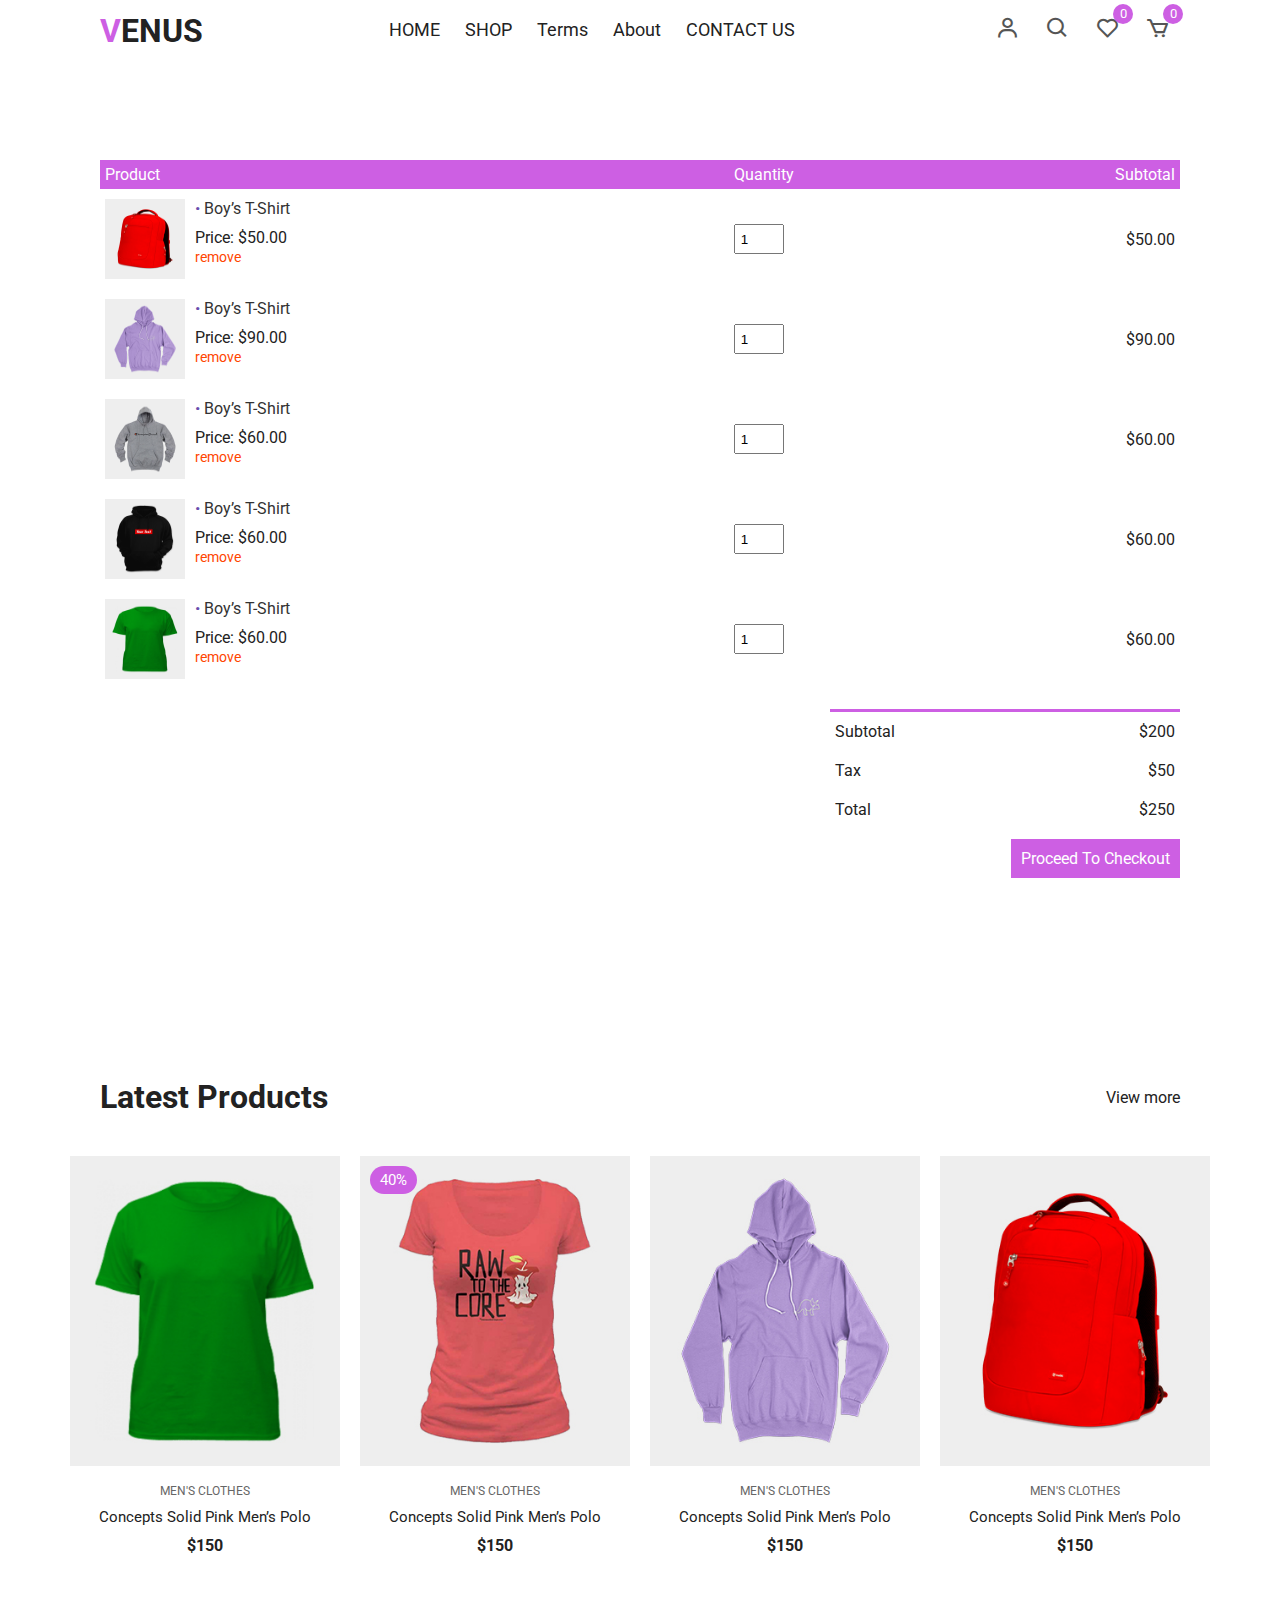
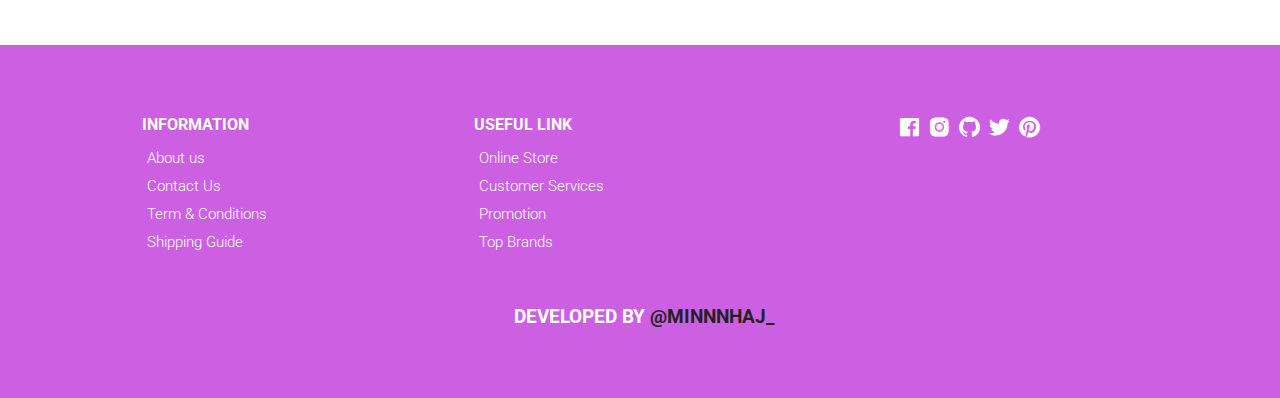
<file: cart.html>
<!DOCTYPE html>
<html lang="en">
  <head>
    <meta charset="UTF-8" />
    <meta name="viewport" content="width=device-width, initial-scale=1.0" />
    <!-- Box icons -->
    <link
      rel="stylesheet"
      href="https://cdn.jsdelivr.net/npm/boxicons@latest/css/boxicons.min.css"
    />
    <!-- Custom StyleSheet -->
    <link rel="stylesheet" href="./css/styles.css" />
    <title>Your Cart</title>
  </head>
  <body>
    <!-- Navigation -->
     <!-- NO NEED
    <div class="top-nav">
      <div class="container d-flex">
        <p>Order Through Whatsapp Or Call Us: +91 9567146349</p>
        <ul class="d-flex">
          <li><a href="#">About Us</a></li>
          <li><a href="#">FAQ</a></li>
          <li><a href="#">Contact</a></li>
        </ul>
      </div>
    </div>  -->
    <div class="navigation">
      <div class="nav-center container d-flex">
        <a href="index.html" class="logo"><h1><span class="first-letter">V</span>ENUS</h1></a>

        <ul class="nav-list d-flex">
          <li class="nav-item">
            <a href="/" class="nav-link">HOME</a>
          </li>
          <li class="nav-item">
            <a href="product.html" class="nav-link">SHOP</a>
          </li>
          <li class="nav-item">
            <a href="#terms" class="nav-link">Terms</a>
          </li>
          <li class="nav-item">
            <a href="#about" class="nav-link">About</a>
          </li>
          <li class="nav-item">
            <a href="#contact" class="nav-link">CONTACT US</a>
          </li>
          <li class="icons d-flex">
            <a href="login.html" class="icon">
              <i class="bx bx-user"></i>
            </a>
            <div class="icon">
              <i class="bx bx-search"></i>
            </div>
            <div class="icon">
              <i class="bx bx-heart"></i>
              <span class="d-flex">0</span>
            </div>
            <a href="cart.html" class="icon">
              <i class="bx bx-cart"></i>
              <span class="d-flex">0</span>
            </a>
          </li>
        </ul>

        <div class="icons d-flex">
          <a href="login.html" class="icon">
            <i class="bx bx-user"></i>
          </a>
          <div class="icon">
            <i class="bx bx-search"></i>
          </div>
          <div class="icon">
            <i class="bx bx-heart"></i>
            <span class="d-flex">0</span>
          </div>
          <a href="cart.html" class="icon">
            <i class="bx bx-cart"></i>
            <span class="d-flex">0</span>
          </a>
        </div>

        <div class="hamburger">
          <i class="bx bx-menu-alt-left"></i>
        </div>
      </div>
    </div>

    <!-- Cart Items -->
    <div class="container cart">
      <table>
        <tr>
          <th>Product</th>
          <th>Quantity</th>
          <th>Subtotal</th>
        </tr>
        <tr>
          <td>
            <div class="cart-info">
              <img src="./images/product-2.jpg" alt="" />
              <div>
                <p>Boy’s T-Shirt</p>
                <span>Price: $50.00</span> <br />
                <a href="#">remove</a>
              </div>
            </div>
          </td>
          <td><input type="number" value="1" min="1" /></td>
          <td>$50.00</td>
        </tr>
        <tr>
          <td>
            <div class="cart-info">
              <img src="./images/product-3.jpg" alt="" />
              <div>
                <p>Boy’s T-Shirt</p>
                <span>Price: $90.00</span> <br />
                <a href="#">remove</a>
              </div>
            </div>
          </td>
          <td><input type="number" value="1" min="1" /></td>
          <td>$90.00</td>
        </tr>
        <tr>
          <td>
            <div class="cart-info">
              <img src="./images/product-4.jpg" alt="" />
              <div>
                <p>Boy’s T-Shirt</p>
                <span>Price: $60.00</span> <br />
                <a href="#">remove</a>
              </div>
            </div>
          </td>
          <td><input type="number" value="1" min="1" /></td>
          <td>$60.00</td>
        </tr>
        <tr>
          <td>
            <div class="cart-info">
              <img src="./images/product-5.jpg" alt="" />
              <div>
                <p>Boy’s T-Shirt</p>
                <span>Price: $60.00</span> <br />
                <a href="#">remove</a>
              </div>
            </div>
          </td>
          <td><input type="number" value="1" min="1" /></td>
          <td>$60.00</td>
        </tr>
        <tr>
          <td>
            <div class="cart-info">
              <img src="./images/product-6.jpg" alt="" />
              <div>
                <p>Boy’s T-Shirt</p>
                <span>Price: $60.00</span> <br />
                <a href="#">remove</a>
              </div>
            </div>
          </td>
          <td><input type="number" value="1" min="1" /></td>
          <td>$60.00</td>
        </tr>
      </table>
      <div class="total-price">
        <table>
          <tr>
            <td>Subtotal</td>
            <td>$200</td>
          </tr>
          <tr>
            <td>Tax</td>
            <td>$50</td>
          </tr>
          <tr>
            <td>Total</td>
            <td>$250</td>
          </tr>
        </table>
        <a href="#" class="checkout btn">Proceed To Checkout</a>
      </div>
    </div>

    <!-- Latest Products -->
    <section class="section featured">
      <div class="top container">
        <h1>Latest Products</h1>
        <a href="#" class="view-more">View more</a>
      </div>
      <div class="product-center container">
        <div class="product-item">
          <div class="overlay">
            <a href="" class="product-thumb">
              <img src="./images/product-6.jpg" alt="" />
            </a>
          </div>
          <div class="product-info">
            <span>MEN'S CLOTHES</span>
            <a href="">Concepts Solid Pink Men’s Polo</a>
            <h4>$150</h4>
          </div>
          <ul class="icons">
            <li><i class="bx bx-heart"></i></li>
            <li><i class="bx bx-search"></i></li>
            <li><i class="bx bx-cart"></i></li>
          </ul>
        </div>
        <div class="product-item">
          <div class="overlay">
            <a href="" class="product-thumb">
              <img src="./images/product-1.jpg" alt="" />
            </a>
            <span class="discount">40%</span>
          </div>
          <div class="product-info">
            <span>MEN'S CLOTHES</span>
            <a href="">Concepts Solid Pink Men’s Polo</a>
            <h4>$150</h4>
          </div>
          <ul class="icons">
            <li><i class="bx bx-heart"></i></li>
            <li><i class="bx bx-search"></i></li>
            <li><i class="bx bx-cart"></i></li>
          </ul>
        </div>
        <div class="product-item">
          <div class="overlay">
            <a href="" class="product-thumb">
              <img src="./images/product-3.jpg" alt="" />
            </a>
          </div>
          <div class="product-info">
            <span>MEN'S CLOTHES</span>
            <a href="">Concepts Solid Pink Men’s Polo</a>
            <h4>$150</h4>
          </div>
          <ul class="icons">
            <li><i class="bx bx-heart"></i></li>
            <li><i class="bx bx-search"></i></li>
            <li><i class="bx bx-cart"></i></li>
          </ul>
        </div>
        <div class="product-item">
          <div class="overlay">
            <a href="" class="product-thumb">
              <img src="./images/product-2.jpg" alt="" />
            </a>
          </div>
          <div class="product-info">
            <span>MEN'S CLOTHES</span>
            <a href="">Concepts Solid Pink Men’s Polo</a>
            <h4>$150</h4>
          </div>
          <ul class="icons">
            <li><i class="bx bx-heart"></i></li>
            <li><i class="bx bx-search"></i></li>
            <li><i class="bx bx-cart"></i></li>
          </ul>
        </div>
      </div>
    </section>

    <!-- Footer -->
    <footer class="footer">
      <div class="row">
        <div class="col d-flex">
          <h4>INFORMATION</h4>
          <a href="">About us</a>
          <a href="">Contact Us</a>
          <a href="">Term & Conditions</a>
          <a href="">Shipping Guide</a>
        </div>
        <div class="col d-flex">
          <h4>USEFUL LINK</h4>
          <a href="">Online Store</a>
          <a href="">Customer Services</a>
          <a href="">Promotion</a>
          <a href="">Top Brands</a>
        </div>
        <div class="col d-flex">
          <span><i class='bx bxl-facebook-square'></i></span>
          <span><i class='bx bxl-instagram-alt' ></i></span>
          <span><i class='bx bxl-github' ></i></span>
          <span><i class='bx bxl-twitter' ></i></span>
          <span><i class='bx bxl-pinterest' ></i></span> <br>
        </div>
      </div>
      <div class="dev"><h3>DEVELOPED BY <a href="https://www.instagram.com/minnnhaj_/">@MINNNHAJ_</a></h3></div>
    </footer>

    <!-- Custom Script -->
    <script src="./js/index.js"></script>
  </body>
</html>
</file>
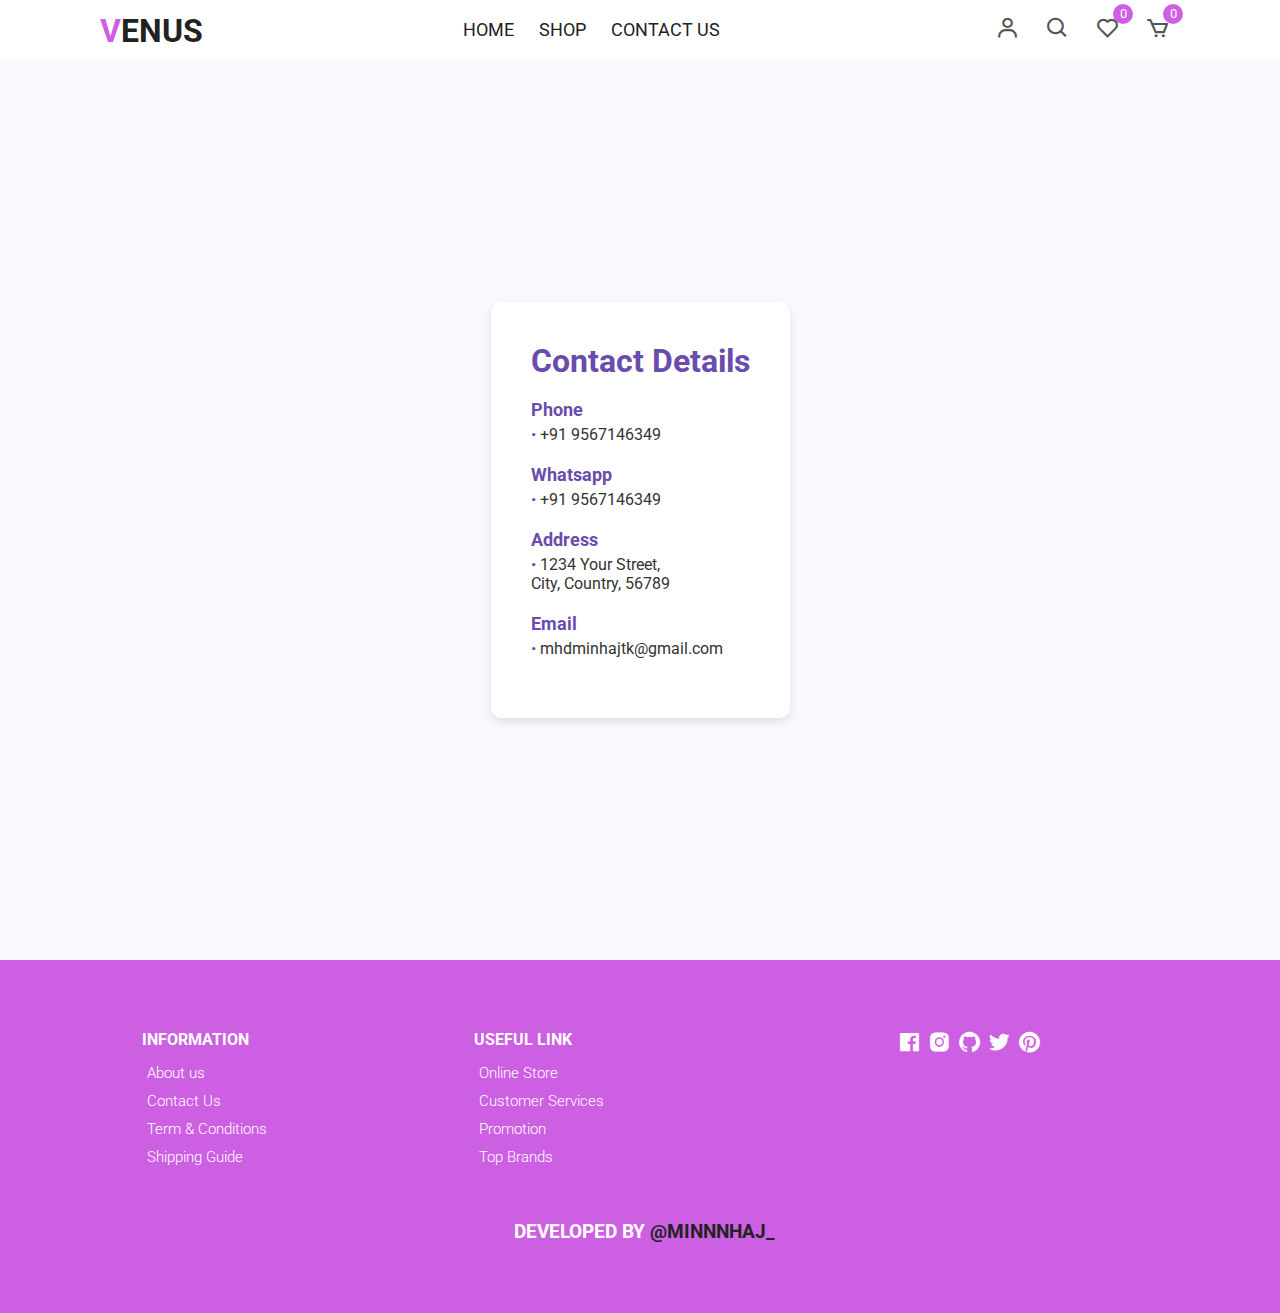
<file: contact.html>
<!DOCTYPE html>
<html lang="en">
<head>
    <meta charset="UTF-8">
    <meta name="viewport" content="width=device-width, initial-scale=1.0">
    <meta http-equiv="X-UA-Compatible" content="ie=edge">
    <title>Contact Details</title>
    <!-- Boxicons -->
    <link
      href="https://unpkg.com/boxicons@2.0.7/css/boxicons.min.css"
      rel="stylesheet"
    />
    <link rel="stylesheet" href="css/styles.css">
</head>
<body>
    <div class="navigation">
        <div class="nav-center container d-flex">
        <a href="/" class="logo"><h1><span class="first-letter">V</span>ENUS</h1></a>

          <ul class="nav-list d-flex">
            <li class="nav-item">
              <a href="/" class="nav-link">HOME</a>
            </li>
            <li class="nav-item">
              <a href="product.html" class="nav-link">SHOP</a>
            </li>
            <!--<li class="nav-item">
            <a href="#terms" class="nav-link">Terms</a>
            </li>
            <li class="nav-item">
              <a href="#about" class="nav-link">About</a>
            </li> -->
            <li class="nav-item">
              <a href="contact.html" class="nav-link">CONTACT US</a>
            </li>
            <li class="icons d-flex">
            <a href="login.html" class="icon">
              <i class="bx bx-user"></i>
            </a>
            <div class="icon">
              <i class="bx bx-search"></i>
            </div>
            <div class="icon">
              <i class="bx bx-heart"></i>
              <span class="d-flex">0</span>
            </div>
            <a href="cart.html" class="icon">
              <i class="bx bx-cart"></i>
              <span class="d-flex">0</span>
            </a>
          </li>
          </ul>

          <div class="icons d-flex">
            <a href="login.html" class="icon">
              <i class="bx bx-user"></i>
            </a>
            <div class="icon">
              <i class="bx bx-search"></i>
            </div>
            <div class="icon">
              <i class="bx bx-heart"></i>
              <span class="d-flex">0</span>
            </div>
            <a href="cart.html" class="icon">
              <i class="bx bx-cart"></i>
              <span class="d-flex">0</span>
            </a>
          </div>

          <div class="hamburger">
            <i class="bx bx-menu-alt-left"></i>
          </div>
        </div>
      </div>
      
    <div class="cont-start">
        <div class="contact-details-container">
            <h1><span>Contact Details</span></h1> <br>
            <div class="details">
                <div class="detail-item">
                    <h2>Phone</h2>
                    <p>+91 9567146349</p>
                </div>
                <div class="detail-item">
                    <h2>Whatsapp</h2>
                    <p>+91 9567146349</p>
                </div>
                <div class="detail-item">
                    <h2>Address</h2>
                    <p>1234 Your Street,<br> City, Country, 56789</p>
                </div>
                <div class="detail-item">
                    <h2>Email</h2>
                    <p>mhdminhajtk@gmail.com</p>
                </div>
            </div>
        </div>
    </div>

    <!-- Footer -->
    <footer class="footer">
      <div class="row">
        <div class="col d-flex">
          <h4>INFORMATION</h4>
          <a href="">About us</a>
          <a href="">Contact Us</a>
          <a href="">Term & Conditions</a>
          <a href="">Shipping Guide</a>
        </div>
        <div class="col d-flex">
          <h4>USEFUL LINK</h4>
          <a href="">Online Store</a>
          <a href="">Customer Services</a>
          <a href="">Promotion</a>
          <a href="">Top Brands</a>
        </div>
        <div class="col d-flex">
          <span><i class="bx bxl-facebook-square"></i></span>
          <span><i class="bx bxl-instagram-alt"></i></span>
          <span><i class="bx bxl-github"></i></span>
          <span><i class="bx bxl-twitter"></i></span>
          <span><i class="bx bxl-pinterest"></i></span> 
        </div>
      </div>
      <div class="dev"><h3>DEVELOPED BY <a href="https://www.instagram.com/minnnhaj_/">@MINNNHAJ_</a></h3></div>
    </footer>
</body>
</html>
</file>
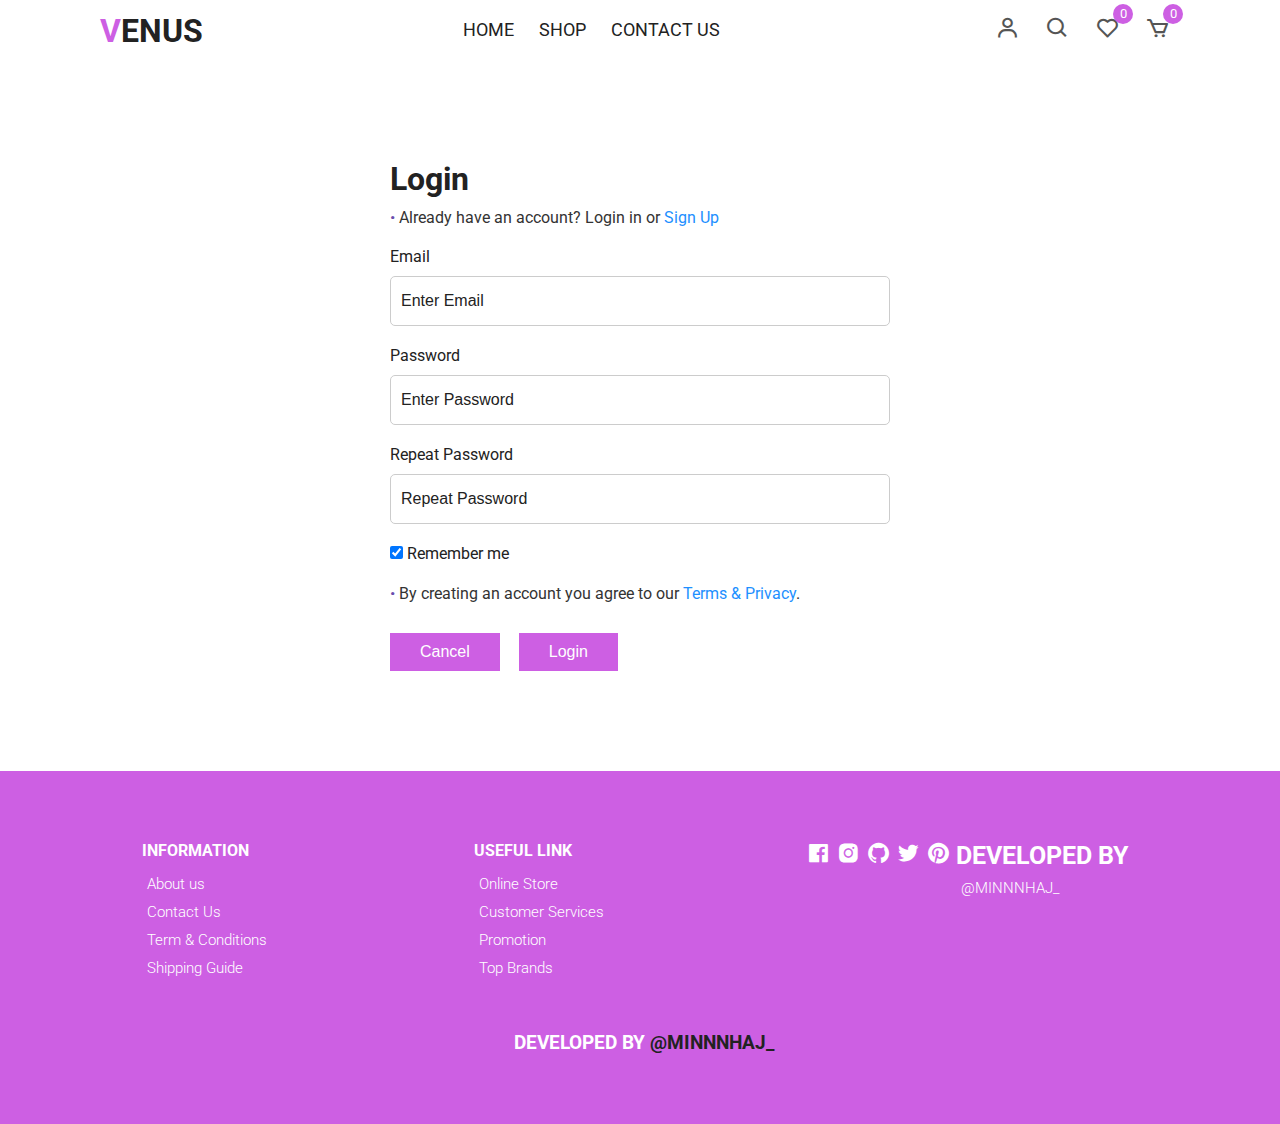
<file: login.html>
<!DOCTYPE html>
<html lang="en">
  <head>
    <meta charset="UTF-8" />
    <meta name="viewport" content="width=device-width, initial-scale=1.0" />
    <!-- Box icons -->
    <link
      rel="stylesheet"
      href="https://cdn.jsdelivr.net/npm/boxicons@latest/css/boxicons.min.css"
    />
    <!-- Custom StyleSheet -->
    <link rel="stylesheet" href="./css/styles.css" />
    <title>Login</title>
  </head>
  <body>
    <!-- Navigation -->
     <!-- NO NEED 
    <div class="top-nav">
      <div class="container d-flex">
        <p>Order Through Whatsapp Or Call Us: +91 9567146349</p>
        <ul class="d-flex">
          <li><a href="#">About Us</a></li>
          <li><a href="#">FAQ</a></li>
          <li><a href="#">Contact</a></li>
        </ul>
      </div>
    </div> -->
    <div class="navigation">
      <div class="nav-center container d-flex">
      <a href="/" class="logo"><h1><span class="first-letter">V</span>ENUS</h1></a>

        <ul class="nav-list d-flex">
          <li class="nav-item">
            <a href="/" class="nav-link">HOME</a>
          </li>
          <li class="nav-item">
            <a href="product.html" class="nav-link">SHOP</a>
          </li>
          <!--<li class="nav-item">
          <a href="#terms" class="nav-link">Terms</a>
          </li>
          <li class="nav-item">
            <a href="#about" class="nav-link">About</a>
          </li> -->
          <li class="nav-item">
            <a href="contact.html" class="nav-link">CONTACT US</a>
          </li>
          <li class="icons d-flex">
          <a href="login.html" class="icon">
            <i class="bx bx-user"></i>
          </a>
          <div class="icon">
            <i class="bx bx-search"></i>
          </div>
          <div class="icon">
            <i class="bx bx-heart"></i>
            <span class="d-flex">0</span>
          </div>
          <a href="cart.html" class="icon">
            <i class="bx bx-cart"></i>
            <span class="d-flex">0</span>
          </a>
        </li>
        </ul>

        <div class="icons d-flex">
          <a href="login.html" class="icon">
            <i class="bx bx-user"></i>
          </a>
          <div class="icon">
            <i class="bx bx-search"></i>
          </div>
          <div class="icon">
            <i class="bx bx-heart"></i>
            <span class="d-flex">0</span>
          </div>
          <a href="cart.html" class="icon">
            <i class="bx bx-cart"></i>
            <span class="d-flex">0</span>
          </a>
        </div>

        <div class="hamburger">
          <i class="bx bx-menu-alt-left"></i>
        </div>
      </div>
    </div>
    <!-- Login -->
    <div class="container">
      <div class="login-form">
        <form action="">
          <h1>Login</h1>
          <p>
            Already have an account? Login in or
            <a href="signup.html">Sign Up</a>
          </p>

          <label for="email">Email</label>
          <input type="text" placeholder="Enter Email" name="email" required />

          <label for="psw">Password</label>
          <input
            type="password"
            placeholder="Enter Password"
            name="psw"
            required
          />

          <label for="psw-repeat">Repeat Password</label>
          <input
            type="password"
            placeholder="Repeat Password"
            name="psw-repeat"
            required
          />

          <label>
            <input
              type="checkbox"
              checked="checked"
              name="remember"
              style="margin-bottom: 15px"
            />
            Remember me
          </label>

          <p>
            By creating an account you agree to our
            <a href="#">Terms & Privacy</a>.
          </p>

          <div class="buttons">
            <button type="button" class="cancelbtn">Cancel</button>
            <button type="submit" class="signupbtn">Login</button>
          </div>
        </form>
      </div>
    </div>

    <!-- Footer -->
    <footer class="footer">
      <div class="row">
        <div class="col d-flex">
          <h4>INFORMATION</h4>
          <a href="">About us</a>
          <a href="">Contact Us</a>
          <a href="">Term & Conditions</a>
          <a href="">Shipping Guide</a>
        </div>
        <div class="col d-flex">
          <h4>USEFUL LINK</h4>
          <a href="">Online Store</a>
          <a href="">Customer Services</a>
          <a href="">Promotion</a>
          <a href="">Top Brands</a>
        </div>
        <div class="col d-flex">
          <span><i class='bx bxl-facebook-square'></i></span>
          <span><i class='bx bxl-instagram-alt'></i></span>
          <span><i class='bx bxl-github'></i></span>
          <span><i class='bx bxl-twitter'></i></span>
          <span><i class='bx bxl-pinterest'></i></span> <br>
          <h3><span class="dev">DEVELOPED BY <a href="https://www.instagram.com/minnnhaj_/">@MINNNHAJ_</a></span></h3>
        </div>
      </div>
      <div class="dev"><h3>DEVELOPED BY <a href="https://www.instagram.com/minnnhaj_/">@MINNNHAJ_</a></h3></div>
    </footer>

    <!-- Custom Script -->
    <script src="./js/index.js"></script>
  </body>
</html>
</file>
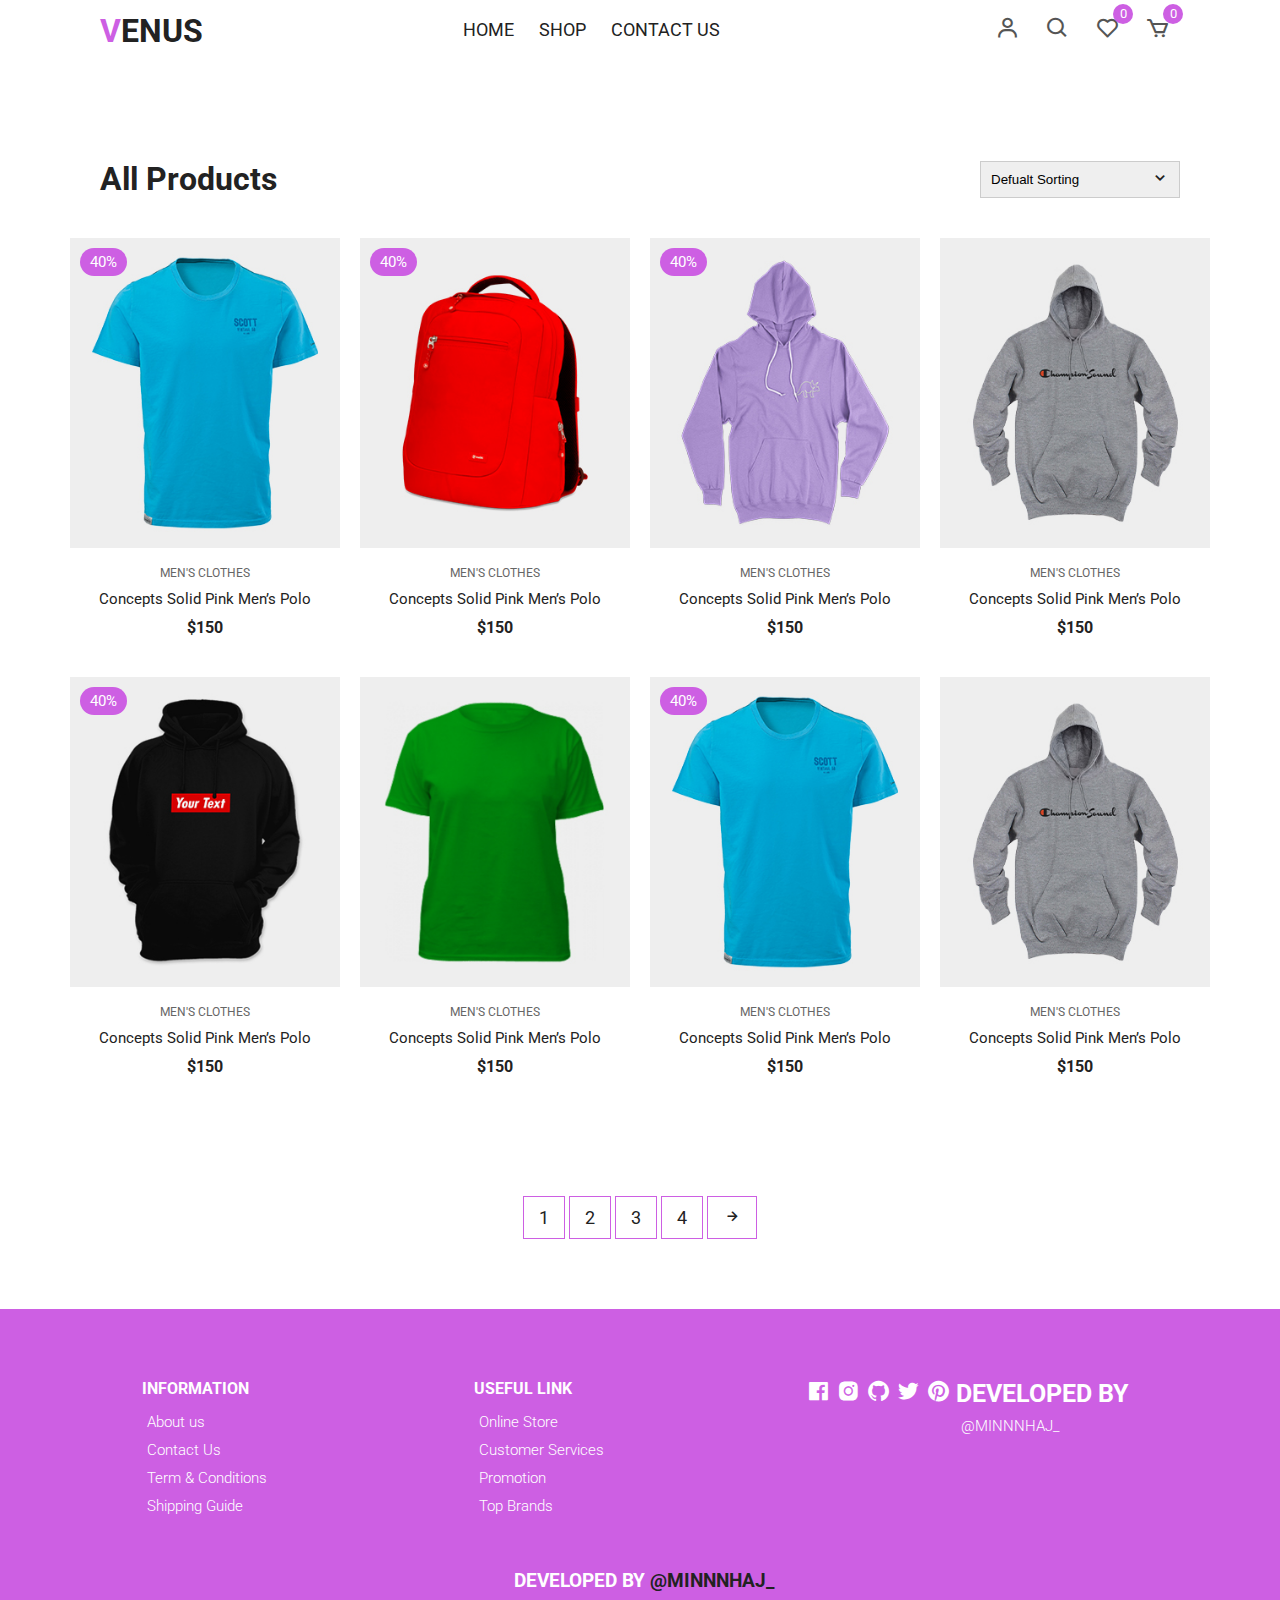
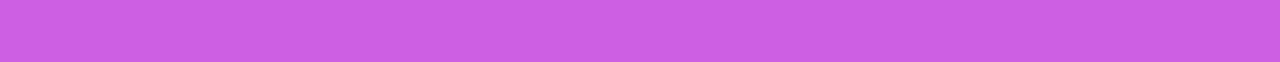
<file: product.html>
<!DOCTYPE html>
<html lang="en">
  <head>
    <meta charset="UTF-8" />
    <meta name="viewport" content="width=device-width, initial-scale=1.0" />
    <!-- Box icons -->
    <link
      rel="stylesheet"
      href="https://cdn.jsdelivr.net/npm/boxicons@latest/css/boxicons.min.css"
    />
    <!-- Custom StyleSheet -->
    <link rel="stylesheet" href="./css/styles.css" />
    <title>Boy’s T-Shirt</title>
  </head>

  <body>
    <!-- Navigation -->
     <!-- NO NEED 
    <div class="top-nav">
      <div class="container d-flex">
        <p>Order Through Whatsapp Or Call Us: +91 9567146349</p>
        <ul class="d-flex">
          <li><a href="#">About Us</a></li>
          <li><a href="#">FAQ</a></li>
          <li><a href="#">Contact</a></li>
        </ul>
      </div>
    </div> -->
    <div class="navigation">
      <div class="nav-center container d-flex">
      <a href="/" class="logo"><h1><span class="first-letter">V</span>ENUS</h1></a>

        <ul class="nav-list d-flex">
          <li class="nav-item">
            <a href="/" class="nav-link">HOME</a>
          </li>
          <li class="nav-item">
            <a href="product.html" class="nav-link">SHOP</a>
          </li>
          <!--<li class="nav-item">
          <a href="#terms" class="nav-link">Terms</a>
          </li>
          <li class="nav-item">
            <a href="#about" class="nav-link">About</a>
          </li> -->
          <li class="nav-item">
            <a href="contact.html" class="nav-link">CONTACT US</a>
          </li>
          <li class="icons d-flex">
          <a href="login.html" class="icon">
            <i class="bx bx-user"></i>
          </a>
          <div class="icon">
            <i class="bx bx-search"></i>
          </div>
          <div class="icon">
            <i class="bx bx-heart"></i>
            <span class="d-flex">0</span>
          </div>
          <a href="cart.html" class="icon">
            <i class="bx bx-cart"></i>
            <span class="d-flex">0</span>
          </a>
        </li>
        </ul>

        <div class="icons d-flex">
          <a href="login.html" class="icon">
            <i class="bx bx-user"></i>
          </a>
          <div class="icon">
            <i class="bx bx-search"></i>
          </div>
          <div class="icon">
            <i class="bx bx-heart"></i>
            <span class="d-flex">0</span>
          </div>
          <a href="cart.html" class="icon">
            <i class="bx bx-cart"></i>
            <span class="d-flex">0</span>
          </a>
        </div>

        <div class="hamburger">
          <i class="bx bx-menu-alt-left"></i>
        </div>
      </div>
    </div>

    <!-- All Products -->
    <section class="section all-products" id="products">
      <div class="top container">
        <h1>All Products</h1>
        <form>
          <select>
            <option value="1">Defualt Sorting</option>
            <option value="2">Sort By Price</option>
            <option value="3">Sort By Popularity</option>
            <option value="4">Sort By Sale</option>
            <option value="5">Sort By Rating</option>
          </select>
          <span><i class="bx bx-chevron-down"></i></span>
        </form>
      </div>
      <div class="product-center container">
        <div class="product-item">
          <div class="overlay">
            <a href="productDetails.html" class="product-thumb">
              <img src="./images/product-7.jpg" alt="" />
            </a>
            <span class="discount">40%</span>
          </div>
          <div class="product-info">
            <span>MEN'S CLOTHES</span>
            <a href="productDetails.html">Concepts Solid Pink Men’s Polo</a>
            <h4>$150</h4>
          </div>
          <ul class="icons">
            <li><i class="bx bx-heart"></i></li>
            <li><i class="bx bx-search"></i></li>
            <li><i class="bx bx-cart"></i></li>
          </ul>
        </div>
        <div class="product-item">
          <div class="overlay">
            <a href="" class="product-thumb">
              <img src="./images/product-2.jpg" alt="" />
            </a>
            <span class="discount">40%</span>
          </div>
          <div class="product-info">
            <span>MEN'S CLOTHES</span>
            <a href="">Concepts Solid Pink Men’s Polo</a>
            <h4>$150</h4>
          </div>
          <ul class="icons">
            <li><i class="bx bx-heart"></i></li>
            <li><i class="bx bx-search"></i></li>
            <li><i class="bx bx-cart"></i></li>
          </ul>
        </div>
        <div class="product-item">
          <div class="overlay">
            <a href="" class="product-thumb">
              <img src="./images/product-3.jpg" alt="" />
            </a>
            <span class="discount">40%</span>
          </div>
          <div class="product-info">
            <span>MEN'S CLOTHES</span>
            <a href="">Concepts Solid Pink Men’s Polo</a>
            <h4>$150</h4>
          </div>
          <ul class="icons">
            <li><i class="bx bx-heart"></i></li>
            <li><i class="bx bx-search"></i></li>
            <li><i class="bx bx-cart"></i></li>
          </ul>
        </div>
        <div class="product-item">
          <div class="overlay">
            <a href="" class="product-thumb">
              <img src="./images/product-4.jpg" alt="" />
            </a>
          </div>
          <div class="product-info">
            <span>MEN'S CLOTHES</span>
            <a href="">Concepts Solid Pink Men’s Polo</a>
            <h4>$150</h4>
          </div>
          <ul class="icons">
            <li><i class="bx bx-heart"></i></li>
            <li><i class="bx bx-search"></i></li>
            <li><i class="bx bx-cart"></i></li>
          </ul>
        </div>
        <div class="product-item">
          <div class="overlay">
            <a href="" class="product-thumb">
              <img src="./images/product-5.jpg" alt="" />
            </a>
            <span class="discount">40%</span>
          </div>
          <div class="product-info">
            <span>MEN'S CLOTHES</span>
            <a href="">Concepts Solid Pink Men’s Polo</a>
            <h4>$150</h4>
          </div>
          <ul class="icons">
            <li><i class="bx bx-heart"></i></li>
            <li><i class="bx bx-search"></i></li>
            <li><i class="bx bx-cart"></i></li>
          </ul>
        </div>
        <div class="product-item">
          <div class="overlay">
            <a href="" class="product-thumb">
              <img src="./images/product-6.jpg" alt="" />
            </a>
          </div>
          <div class="product-info">
            <span>MEN'S CLOTHES</span>
            <a href="">Concepts Solid Pink Men’s Polo</a>
            <h4>$150</h4>
          </div>
          <ul class="icons">
            <li><i class="bx bx-heart"></i></li>
            <li><i class="bx bx-search"></i></li>
            <li><i class="bx bx-cart"></i></li>
          </ul>
        </div>
        <div class="product-item">
          <div class="overlay">
            <a href="" class="product-thumb">
              <img src="./images/product-7.jpg" alt="" />
            </a>
            <span class="discount">40%</span>
          </div>
          <div class="product-info">
            <span>MEN'S CLOTHES</span>
            <a href="">Concepts Solid Pink Men’s Polo</a>
            <h4>$150</h4>
          </div>
          <ul class="icons">
            <li><i class="bx bx-heart"></i></li>
            <li><i class="bx bx-search"></i></li>
            <li><i class="bx bx-cart"></i></li>
          </ul>
        </div>
        <div class="product-item">
          <div class="overlay">
            <a href="" class="product-thumb">
              <img src="./images/product-4.jpg" alt="" />
            </a>
          </div>
          <div class="product-info">
            <span>MEN'S CLOTHES</span>
            <a href="">Concepts Solid Pink Men’s Polo</a>
            <h4>$150</h4>
          </div>
          <ul class="icons">
            <li><i class="bx bx-heart"></i></li>
            <li><i class="bx bx-search"></i></li>
            <li><i class="bx bx-cart"></i></li>
          </ul>
        </div>
      </div>
    </section>
    <section class="pagination">
      <div class="container">
        <span>1</span> <span>2</span> <span>3</span> <span>4</span>
        <span><i class="bx bx-right-arrow-alt"></i></span>
      </div>
    </section>
    <!-- Footer -->
    <footer class="footer">
      <div class="row">
        <div class="col d-flex">
          <h4>INFORMATION</h4>
          <a href="">About us</a>
          <a href="">Contact Us</a>
          <a href="">Term & Conditions</a>
          <a href="">Shipping Guide</a>
        </div>
        <div class="col d-flex">
          <h4>USEFUL LINK</h4>
          <a href="">Online Store</a>
          <a href="">Customer Services</a>
          <a href="">Promotion</a>
          <a href="">Top Brands</a>
        </div>
        <div class="col d-flex">
          <span><i class='bx bxl-facebook-square'></i></span>
          <span><i class='bx bxl-instagram-alt' ></i></span>
          <span><i class='bx bxl-github' ></i></span>
          <span><i class='bx bxl-twitter' ></i></span>
          <span><i class='bx bxl-pinterest' ></i></span> <br>
          <h3><span class="dev">DEVELOPED BY <a href="https://www.instagram.com/minnnhaj_/">@MINNNHAJ_</a></span></h3>
        </div>
      </div>
      <div class="dev"><h3>DEVELOPED BY <a href="https://www.instagram.com/minnnhaj_/">@MINNNHAJ_</a></h3></div>
    </footer>
    <!-- Custom Script -->
    <script src="./js/index.js"></script>
  </body>
</html>
</file>
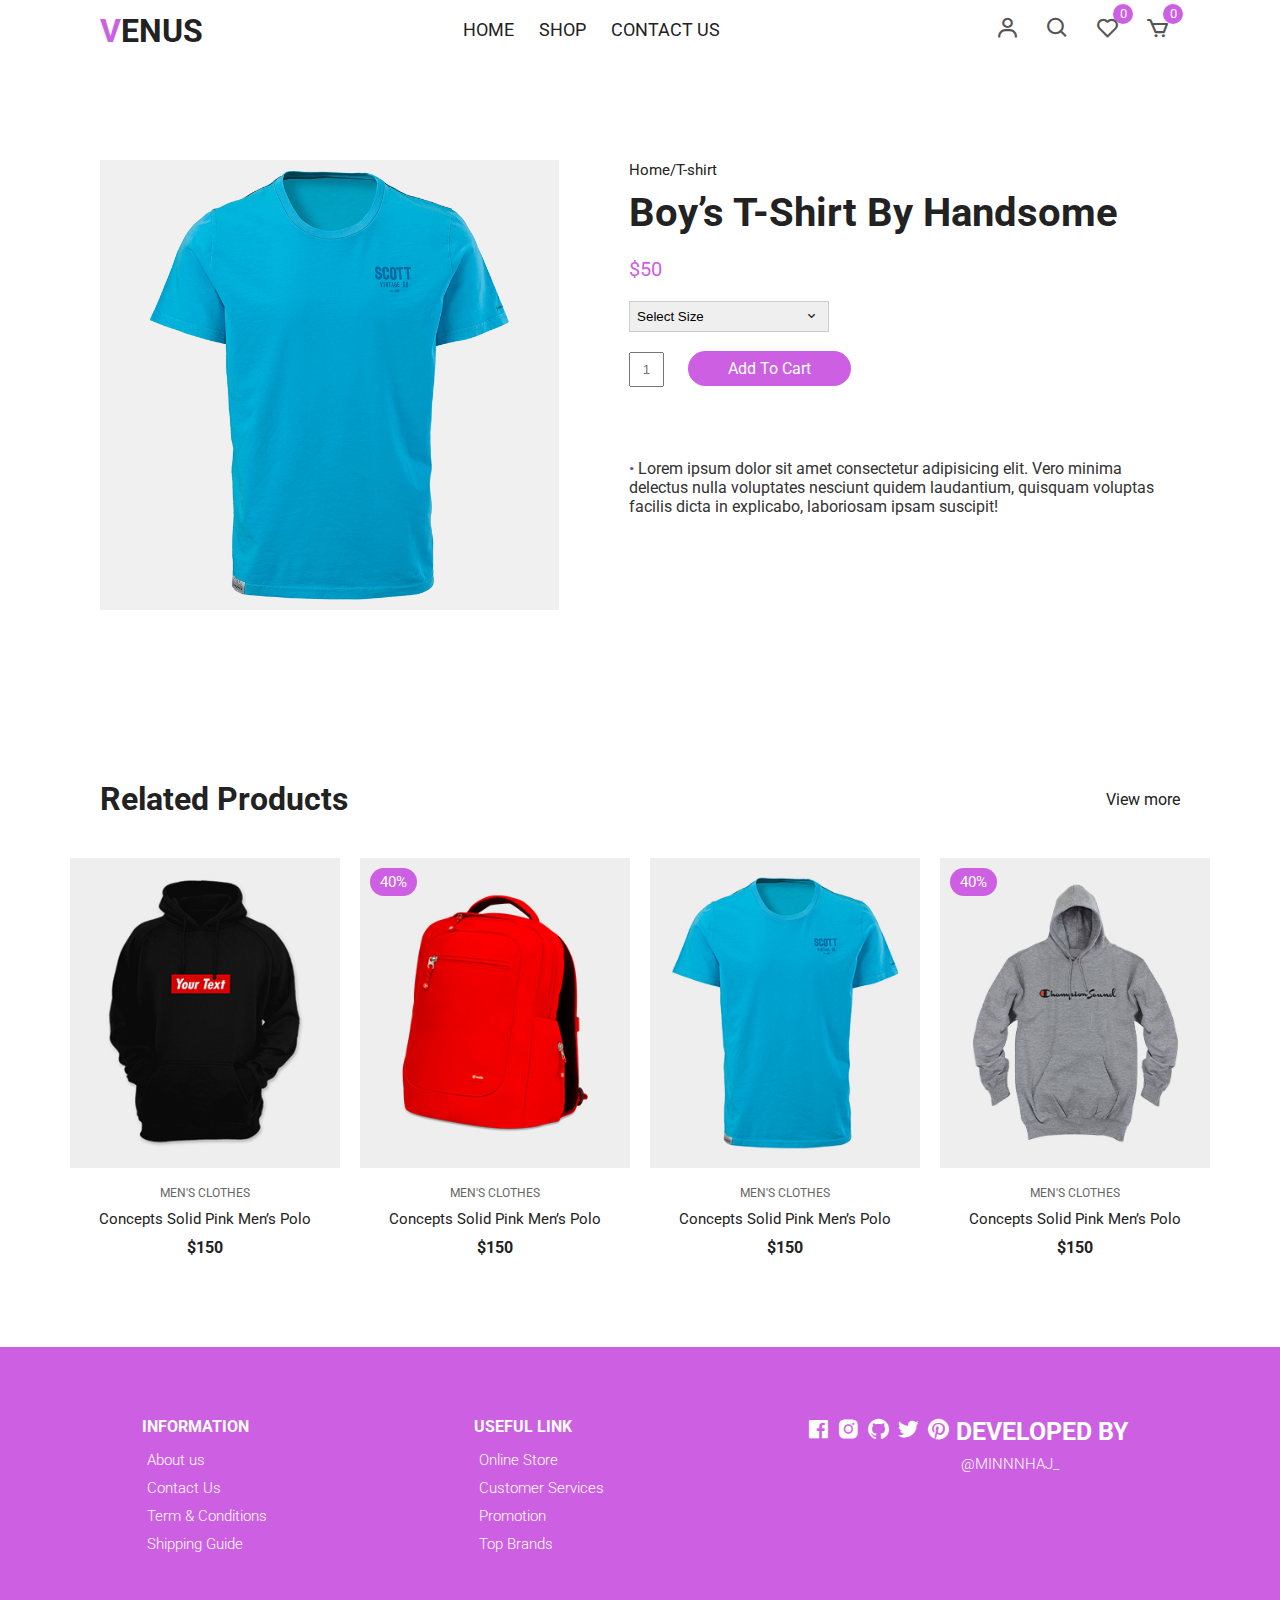
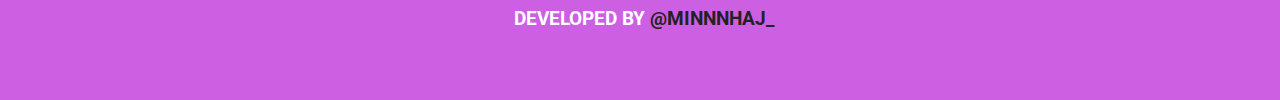
<file: productDetails.html>
<!DOCTYPE html>
<html lang="en">
  <head>
    <meta charset="UTF-8" />
    <meta name="viewport" content="width=device-width, initial-scale=1.0" />
    <!-- Box icons -->
    <link
      rel="stylesheet"
      href="https://cdn.jsdelivr.net/npm/boxicons@latest/css/boxicons.min.css"
    />
    <!-- Custom StyleSheet -->
    <link rel="stylesheet" href="./css/styles.css" />
    <title>Boy’s T-Shirt - Codevo</title>
  </head>

  <body>
    <!-- Navigation -->
     <!-- NO NEED 
    <div class="top-nav">
      <div class="container d-flex">
        <p>Order Through Whatsapp Or Call Us: +91 9567146349</p>
        <ul class="d-flex">
          <li><a href="#">About Us</a></li>
          <li><a href="#">FAQ</a></li>
          <li><a href="#">Contact</a></li>
        </ul>
      </div>
    </div> -->
    <div class="navigation">
      <div class="nav-center container d-flex">
      <a href="/" class="logo"><h1><span class="first-letter">V</span>ENUS</h1></a>

        <ul class="nav-list d-flex">
          <li class="nav-item">
            <a href="/" class="nav-link">HOME</a>
          </li>
          <li class="nav-item">
            <a href="product.html" class="nav-link">SHOP</a>
          </li>
          <!--<li class="nav-item">
          <a href="#terms" class="nav-link">Terms</a>
          </li>
          <li class="nav-item">
            <a href="#about" class="nav-link">About</a>
          </li> -->
          <li class="nav-item">
            <a href="contact.html" class="nav-link">CONTACT US</a>
          </li>
          <li class="icons d-flex">
          <a href="login.html" class="icon">
            <i class="bx bx-user"></i>
          </a>
          <div class="icon">
            <i class="bx bx-search"></i>
          </div>
          <div class="icon">
            <i class="bx bx-heart"></i>
            <span class="d-flex">0</span>
          </div>
          <a href="cart.html" class="icon">
            <i class="bx bx-cart"></i>
            <span class="d-flex">0</span>
          </a>
        </li>
        </ul>

        <div class="icons d-flex">
          <a href="login.html" class="icon">
            <i class="bx bx-user"></i>
          </a>
          <div class="icon">
            <i class="bx bx-search"></i>
          </div>
          <div class="icon">
            <i class="bx bx-heart"></i>
            <span class="d-flex">0</span>
          </div>
          <a href="cart.html" class="icon">
            <i class="bx bx-cart"></i>
            <span class="d-flex">0</span>
          </a>
        </div>

        <div class="hamburger">
          <i class="bx bx-menu-alt-left"></i>
        </div>
      </div>
    </div>

    <!-- Product Details -->
    <section class="section product-detail">
      <div class="details container">
        <div class="left image-container">
          <div class="main">
            <img src="./images/product-8.jpg" id="zoom" alt="" />
          </div>
        </div>
        <div class="right">
          <span>Home/T-shirt</span>
          <h1>Boy’s T-Shirt By Handsome</h1>
          <div class="price">$50</div>
          <form>
            <div>
              <select>
                <option value="Select Size" selected disabled>
                  Select Size
                </option>
                <option value="1">32</option>
                <option value="2">42</option>
                <option value="3">52</option>
                <option value="4">62</option>
              </select>
              <span><i class="bx bx-chevron-down"></i></span>
            </div>
          </form>
          <form class="form">
            <input type="text" placeholder="1" />
            <a href="cart.html" class="addCart">Add To Cart</a>
          </form>
          <h3>Product Detail</h3>
          <p>
            Lorem ipsum dolor sit amet consectetur adipisicing elit. Vero minima
            delectus nulla voluptates nesciunt quidem laudantium, quisquam
            voluptas facilis dicta in explicabo, laboriosam ipsam suscipit!
          </p>
        </div>
      </div>
    </section>

    <!-- Related -->
    <section class="section featured">
      <div class="top container">
        <h1>Related Products</h1>
        <a href="#" class="view-more">View more</a>
      </div>
      <div class="product-center container">
        <div class="product-item">
          <div class="overlay">
            <a href="" class="product-thumb">
              <img src="./images/product-5.jpg" alt="" />
            </a>
          </div>
          <div class="product-info">
            <span>MEN'S CLOTHES</span>
            <a href="">Concepts Solid Pink Men’s Polo</a>
            <h4>$150</h4>
          </div>
          <ul class="icons">
            <li><i class="bx bx-heart"></i></li>
            <li><i class="bx bx-search"></i></li>
            <li><i class="bx bx-cart"></i></li>
          </ul>
        </div>
        <div class="product-item">
          <div class="overlay">
            <a href="" class="product-thumb">
              <img src="./images/product-2.jpg" alt="" />
            </a>
            <span class="discount">40%</span>
          </div>
          <div class="product-info">
            <span>MEN'S CLOTHES</span>
            <a href="">Concepts Solid Pink Men’s Polo</a>
            <h4>$150</h4>
          </div>
          <ul class="icons">
            <li><i class="bx bx-heart"></i></li>
            <li><i class="bx bx-search"></i></li>
            <li><i class="bx bx-cart"></i></li>
          </ul>
        </div>
        <div class="product-item">
          <div class="overlay">
            <a href="" class="product-thumb">
              <img src="./images/product-7.jpg" alt="" />
            </a>
          </div>
          <div class="product-info">
            <span>MEN'S CLOTHES</span>
            <a href="">Concepts Solid Pink Men’s Polo</a>
            <h4>$150</h4>
          </div>
          <ul class="icons">
            <li><i class="bx bx-heart"></i></li>
            <li><i class="bx bx-search"></i></li>
            <li><i class="bx bx-cart"></i></li>
          </ul>
        </div>
        <div class="product-item">
          <div class="overlay">
            <a href="" class="product-thumb">
              <img src="./images/product-4.jpg" alt="" />
            </a>
            <span class="discount">40%</span>
          </div>
          <div class="product-info">
            <span>MEN'S CLOTHES</span>
            <a href="">Concepts Solid Pink Men’s Polo</a>
            <h4>$150</h4>
          </div>
          <ul class="icons">
            <li><i class="bx bx-heart"></i></li>
            <li><i class="bx bx-search"></i></li>
            <li><i class="bx bx-cart"></i></li>
          </ul>
        </div>
      </div>
    </section>
    <!-- Footer -->
    <footer class="footer">
      <div class="row">
        <div class="col d-flex">
          <h4>INFORMATION</h4>
          <a href="">About us</a>
          <a href="">Contact Us</a>
          <a href="">Term & Conditions</a>
          <a href="">Shipping Guide</a>
        </div>
        <div class="col d-flex">
          <h4>USEFUL LINK</h4>
          <a href="">Online Store</a>
          <a href="">Customer Services</a>
          <a href="">Promotion</a>
          <a href="">Top Brands</a>
        </div>
        <div class="col d-flex">
          <span><i class='bx bxl-facebook-square'></i></span>
          <span><i class='bx bxl-instagram-alt' ></i></span>
          <span><i class='bx bxl-github' ></i></span>
          <span><i class='bx bxl-twitter' ></i></span>
          <span><i class='bx bxl-pinterest' ></i></span> <br>
          <h3><span class="dev">DEVELOPED BY <a href="https://www.instagram.com/minnnhaj_/">@MINNNHAJ_</a></span></h3>
        </div>
      </div>
      <div class="dev"><h3>DEVELOPED BY <a href="https://www.instagram.com/minnnhaj_/">@MINNNHAJ_</a></h3></div>
    </footer>
    <!-- Custom Script -->
    <script src="./js/index.js"></script>
    <script
      src="https://code.jquery.com/jquery-3.4.0.min.js"
      integrity="sha384-JUMjoW8OzDJw4oFpWIB2Bu/c6768ObEthBMVSiIx4ruBIEdyNSUQAjJNFqT5pnJ6"
      crossorigin="anonymous"
    ></script>
    <script src="./js/zoomsl.min.js"></script>
    <script>
      $(function () {
        console.log("hello");
        $("#zoom").imagezoomsl({
          zoomrange: [4, 4],
        });
      });
    </script>
  </body>
</html>
</file>
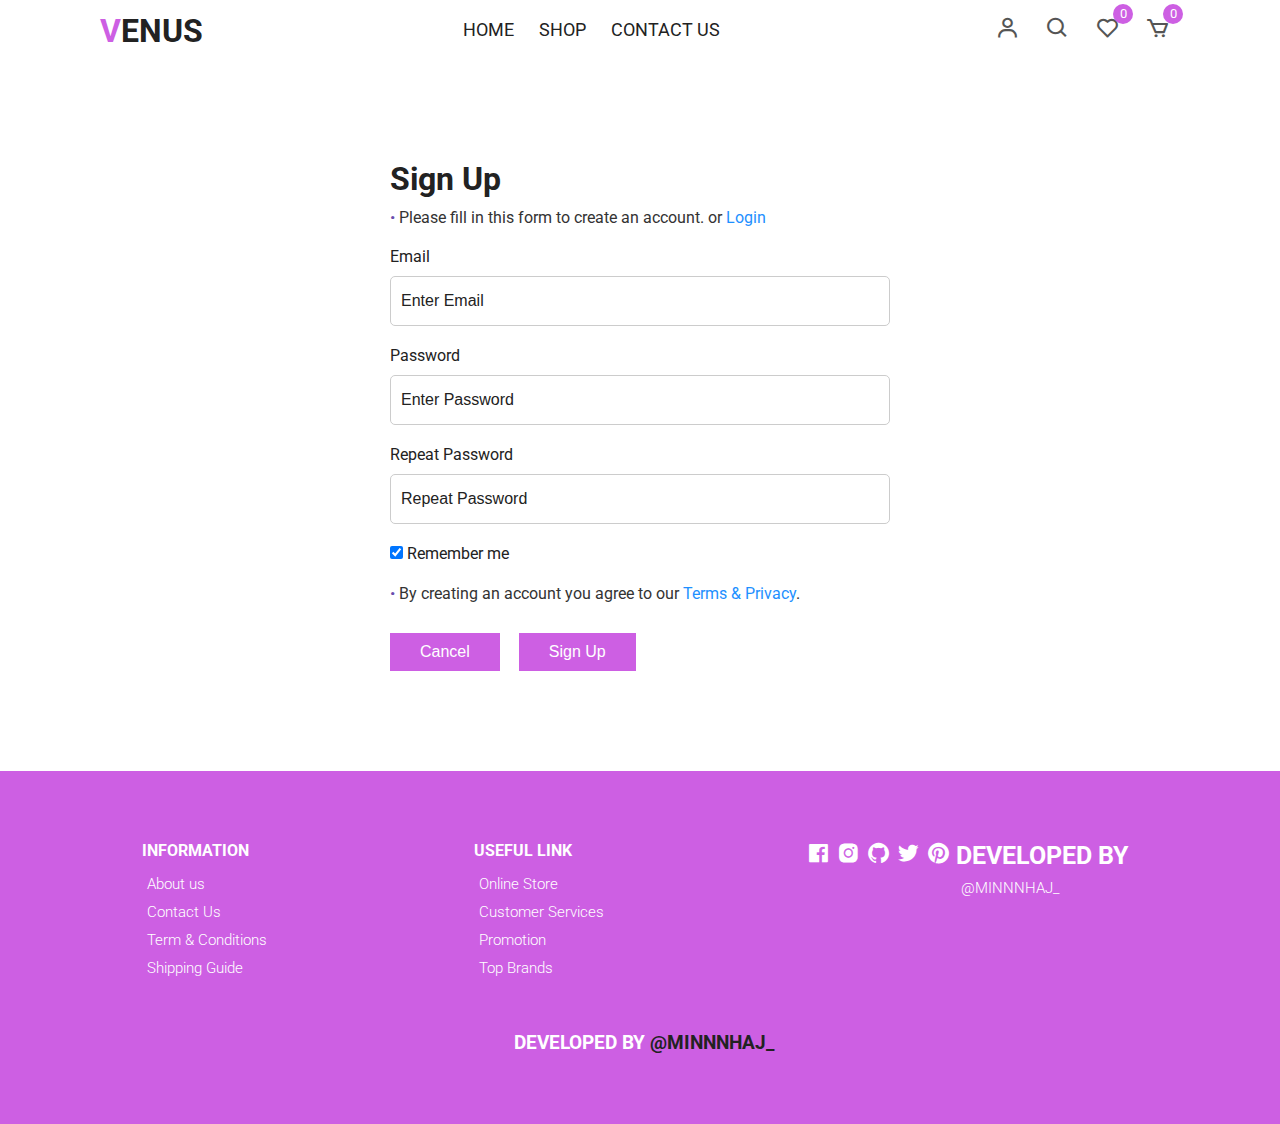
<file: signup.html>
<!DOCTYPE html>
<html lang="en">
  <head>
    <meta charset="UTF-8" />
    <meta name="viewport" content="width=device-width, initial-scale=1.0" />
    <!-- Box icons -->
    <link
      rel="stylesheet"
      href="https://cdn.jsdelivr.net/npm/boxicons@latest/css/boxicons.min.css"
    />
    <!-- Custom StyleSheet -->
    <link rel="stylesheet" href="./css/styles.css" />
    <title>Sign Up</title>
  </head>
  <body>
    <!-- Navigation -->
     <!-- NO NEED
    <div class="top-nav">
      <div class="container d-flex">
        <p>Order Through Whatsapp Or Call Us: +91 9567146349</p>
        <ul class="d-flex">
          <li><a href="#">About Us</a></li>
          <li><a href="#">FAQ</a></li>
          <li><a href="#">Contact</a></li>
        </ul>
      </div>
    </div> -->
    <div class="navigation">
      <div class="nav-center container d-flex">
      <a href="/" class="logo"><h1><span class="first-letter">V</span>ENUS</h1></a>

        <ul class="nav-list d-flex">
          <li class="nav-item">
            <a href="/" class="nav-link">HOME</a>
          </li>
          <li class="nav-item">
            <a href="product.html" class="nav-link">SHOP</a>
          </li>
          <!--<li class="nav-item">
          <a href="#terms" class="nav-link">Terms</a>
          </li>
          <li class="nav-item">
            <a href="#about" class="nav-link">About</a>
          </li> -->
          <li class="nav-item">
            <a href="contact.html" class="nav-link">CONTACT US</a>
          </li>
          <li class="icons d-flex">
          <a href="login.html" class="icon">
            <i class="bx bx-user"></i>
          </a>
          <div class="icon">
            <i class="bx bx-search"></i>
          </div>
          <div class="icon">
            <i class="bx bx-heart"></i>
            <span class="d-flex">0</span>
          </div>
          <a href="cart.html" class="icon">
            <i class="bx bx-cart"></i>
            <span class="d-flex">0</span>
          </a>
        </li>
        </ul>

        <div class="icons d-flex">
          <a href="login.html" class="icon">
            <i class="bx bx-user"></i>
          </a>
          <div class="icon">
            <i class="bx bx-search"></i>
          </div>
          <div class="icon">
            <i class="bx bx-heart"></i>
            <span class="d-flex">0</span>
          </div>
          <a href="cart.html" class="icon">
            <i class="bx bx-cart"></i>
            <span class="d-flex">0</span>
          </a>
        </div>

        <div class="hamburger">
          <i class="bx bx-menu-alt-left"></i>
        </div>
      </div>
    </div>
    
    <!-- Login -->
    <div class="container">
      <div class="login-form">
        <form action="">
          <h1>Sign Up</h1>
          <p>
            Please fill in this form to create an account. or
            <a href="login.html">Login</a>
          </p>

          <label for="email">Email</label>
          <input type="text" placeholder="Enter Email" name="email" required />

          <label for="psw">Password</label>
          <input
            type="password"
            placeholder="Enter Password"
            name="psw"
            required
          />

          <label for="psw-repeat">Repeat Password</label>
          <input
            type="password"
            placeholder="Repeat Password"
            name="psw-repeat"
            required
          />

          <label>
            <input
              type="checkbox"
              checked="checked"
              name="remember"
              style="margin-bottom: 15px"
            />
            Remember me
          </label>

          <p>
            By creating an account you agree to our
            <a href="#">Terms & Privacy</a>.
          </p>

          <div class="buttons">
            <button type="button" class="cancelbtn">Cancel</button>
            <button type="submit" class="signupbtn">Sign Up</button>
          </div>
        </form>
      </div>
    </div>

    <!-- Footer -->
    <footer class="footer">
      <div class="row">
        <div class="col d-flex">
          <h4>INFORMATION</h4>
          <a href="">About us</a>
          <a href="">Contact Us</a>
          <a href="">Term & Conditions</a>
          <a href="">Shipping Guide</a>
        </div>
        <div class="col d-flex">
          <h4>USEFUL LINK</h4>
          <a href="">Online Store</a>
          <a href="">Customer Services</a>
          <a href="">Promotion</a>
          <a href="">Top Brands</a>
        </div>
        <div class="col d-flex">
          <span><i class='bx bxl-facebook-square'></i></span>
          <span><i class='bx bxl-instagram-alt' ></i></span>
          <span><i class='bx bxl-github' ></i></span>
          <span><i class='bx bxl-twitter' ></i></span>
          <span><i class='bx bxl-pinterest' ></i></span> <br>
          <h3><span class="dev">DEVELOPED BY <a href="https://www.instagram.com/minnnhaj_/">@MINNNHAJ_</a></span></h3>
        </div>
      </div>
      <div class="dev"><h3>DEVELOPED BY <a href="https://www.instagram.com/minnnhaj_/">@MINNNHAJ_</a></h3></div>
    </footer>

    <!-- Custom Script -->
    <script src="./js/index.js"></script>
  </body>
</html>
</file>
<file: css/styles.css>
/* Fonts */
@import url('https://fonts.googleapis.com/css2?family=Roboto:wght@100;300;400;500;700&display=swap');

/* Color Variables */
:root {
  --white: #fff;
  --black: #222;
  --green: #cd5fe3;
  --grey1: #f0f0f0;
  --grey2: #e9d7d3;
}

/* Basic Reset */
*,
*::before,
*::after {
  margin: 0;
  padding: 0;
  box-sizing: inherit;
}

html {
  box-sizing: border-box;
  font-size: 62.5%;
}

body {
  font-family: 'Roboto', sans-serif;
  font-size: 1.6rem;
  background-color: var(--white);
  color: var(--black);
  font-weight: 400;
  font-style: normal;
}

.first-letter {
  color: #cd5fe3;
}

a {
  text-decoration: none;
  color: var(--black);
}

li {
  list-style: none;
}

.container {
  max-width: 114rem;
  margin: 0 auto;
  padding: 0 3rem;
}

.d-flex {
  display: flex;
  align-items: center;
}

/* 
=================
Header
=================
*/

.header {
  position: relative;
  min-height: 100vh;
  overflow-x: hidden;
}

.top-nav {
  background-color: var(--green);
  font-size: 1.3rem;
  color: var(--white);
}

.top-nav div {
  justify-content: space-between;
  height: 4.5rem;
}

.top-nav a {
  color: var(--white);
  padding: 0 0.5rem;
}

/* 
=================
Navigation
=================
*/
.navigation {
  height: 6rem;
  line-height: 6rem;
}

.nav-center {
  justify-content: space-between;
}

.nav-list .icons {
  display: none;
}

.nav-center .nav-item:not(:last-child) {
  margin-right: 0.5rem;
}

.nav-center .nav-link {
  font-size: 1.8rem;
  padding: 1rem;
}

.nav-center .nav-link:hover {
  color: var(--green);
}

.nav-center .hamburger {
  display: none;
  font-size: 2.3rem;
  color: var(--black);
  cursor: pointer;
}

h3 {
  justify-content: center;
  align-items: center;
  color: white;
  font-size: 100x;
}


/* Icons */

.icon {
  cursor: pointer;
  font-size: 2.5rem;
  padding: 0 1rem;
  color: #555;
  position: relative;
}

.icon:not(:last-child) {
  margin-right: 0.5rem;
}

.icon span {
  position: absolute;
  top: 3px;
  right: -3px;
  background-color: var(--green);
  color: var(--white);
  border-radius: 50%;
  font-size: 1.3rem;
  height: 2rem;
  width: 2rem;
  justify-content: center;
}

@media only screen and (max-width: 768px) {
  .nav-list {
    position: fixed;
    top: 12%;
    left: -35rem;
    flex-direction: column;
    align-items: flex-start;
    box-shadow: 5px 5px 10px rgba(0, 0, 0, 0.2);
    background-color: white;
    height: 100%;
    width: 0%;
    max-width: 35rem;
    z-index: 100;
    transition: all 300ms ease-in-out;
  }

  .nav-list.open {
    left: 0;
    width: 100%;
  }

  .nav-list .nav-item {
    margin: 0 0 1rem 0;
    width: 100%;
  }

  .nav-list .nav-link {
    font-size: 2rem;
    color: var(--black);
  }

  .nav-center .hamburger {
    display: block;
    color: var(--black);
    font-size: 3rem;
  }

  .icons {
    display: none;
  }

  .nav-list .icons {
    display: flex;
  }

  .top-nav ul {
    display: none;
  }

  .top-nav div {
    justify-content: center;
    height: 3rem;
  }
}

/* 
=================
Hero Area
=================
*/

.hero,
.hero .glide__slides {
  background-color: var(--grey2);
  position: relative;
  height: calc(100vh - 6rem);
  margin: 0 4rem;
  overflow: hidden;
}

.hero .center {
  display: flex;
  align-items: center;
  justify-content: center;
  position: relative;
  height: 100%;
  padding-top: 3rem;
}

.hero .left {
  position: absolute;
  top: 0%;
  left: 25rem;
  opacity: 0;
  transition: all 1000ms ease-in-out;
}

.hero .left h1 {
  font-size: 5rem;
  margin: 1rem 0;
}

.hero .left p {
  font-size: 1.6rem;
  margin-bottom: 1rem;
}

.hero .left .hero-btn {
  display: inline-block;
  padding: 1rem 3rem;
  font-size: 1.6rem;
  margin-top: 1rem;
  background-color: var(--green);
  color: white;
}

.hero .right {
  flex: 0 0 50%;
  height: 100%;
  position: relative;
  text-align: center;
}

.hero .right img {
  position: absolute;
  width: 55rem;
  opacity: 0;
  transition: all 1000ms ease-in-out;
}

.center .right img.img1 {
  width: 85%;
  right: -25%;
  bottom: -50%;
}

.center .right img.img2 {
  width: 90%;
  right: -40%;
  bottom: -40%;
}

.glide__slide--active .center .right img {
  bottom: -3%;
  opacity: 1;
}

.glide__slide--active .left {
  opacity: 1;
  top: 35%;
}

/*
======================
Hero Media Query
======================
*/
@media only screen and (max-width: 1500px) {
  .hero .left {
    left: 0;
  }
}
@media only screen and (max-width: 999px) {
  .glide__slide--active .left {
    top: 15%;
  }

  .center .right img.img1 {
    width: 90%;
  }

  .center .right img.img2 {
    width: 100%;
  }
}

@media only screen and (max-width: 567px) {
  .center .right img.img1 {
    width: 30rem;
  }

  .center .right img.img2 {
    width: 33rem;
  }

  .hero,
  .hero .glide__slides {
    margin: 0;
    padding: 0 3rem;
  }

  .hero .left h1 {
    font-size: 3rem;
  }

  .hero .left span {
    font-size: 1.4rem;
  }
  .hero .left p {
    font-size: 1.5rem;
    width: 80%;
  }
}

/* Category Section */
.section {
  padding: 10rem 0 5rem 0;
  overflow: hidden;
}

.cat-center {
  display: flex;
  align-items: center;
  justify-content: center;
  max-width: 114rem;
  margin: auto;
  padding: 0 3rem;
}

.cat-center .cat {
  max-width: 37rem;
  height: 25rem;
  overflow: hidden;
  position: relative;
  cursor: pointer;
  text-align: center;
}

.cat-center .cat:not(:last-child) {
  margin-right: 3rem;
}

.cat-center .cat img {
  width: 36.5rem;
  height: 100%;
  margin: auto;
  object-fit: cover;
  transition: all 2s ease;
}

.cat-center .cat:hover img {
  transform: scale(1.1);
}

.cat-center .cat div {
  position: absolute;
  bottom: 15%;
  left: 50%;
  transform: translateX(-50%);
  background-color: var(--white);
  width: 18rem;
  height: 5rem;
  line-height: 5rem;
  text-align: center;
  font-size: 2rem;
  font-weight: 500;
}

@media only screen and (max-width: 1200px) {
  .cat-center .cat img {
    width: 30rem;
  }
}

@media only screen and (max-width: 967px) {
  .cat-center .cat {
    max-width: 25rem;
    height: 20rem;
  }

  .cat-center .cat img {
    width: 25rem;
  }
}

@media only screen and (max-width: 768px) {
  .section {
    padding: 5rem 0;
  }

  .cat-center {
    flex-direction: column;
    padding: 3rem;
  }

  .cat-center .cat {
    max-width: 100%;
    height: 30rem;
  }

  .cat-center .cat:not(:last-child) {
    margin-right: 0rem;
    margin-bottom: 5rem;
  }

  .cat-center .cat img {
    width: 100%;
  }
}

/* New Arrivals */
.title {
  text-align: center;
  margin-bottom: 5rem;
}

.title h1 {
  font-size: 3rem;
  text-transform: uppercase;
  margin-bottom: 1rem;
  font-weight: 500;
}

.product-center {
  display: flex;
  align-items: center;
  justify-content: center;
  flex-wrap: wrap;
  max-width: 120rem;
  margin: 0 auto;
  padding: 0 2rem;
}

.product-item {
  position: relative;
  width: 27rem;
  margin: 0 auto;
  margin-bottom: 3rem;
}

.product-thumb img {
  width: 100%;
  height: 31rem;
  object-fit: cover;
  transition: all 500ms linear;
}

.product-info {
  padding: 1rem;
  text-align: center;
}

.product-info span {
  display: inline-block;
  font-size: 1.2rem;
  color: #666;
  margin-bottom: 1rem;
}

.product-info a {
  font-size: 1.5rem;
  display: block;
  margin-bottom: 1rem;
  transition: all 300ms ease;
}

.product-info a:hover {
  color: var(--green);
}

.product-item .icons {
  position: absolute;
  left: 50%;
  top: 35%;
  transform: translateX(-50%);
  display: flex;
  align-items: center;
}

.product-item .icons li {
  background-color: var(--white);
  text-align: center;
  padding: 1rem 1.5rem;
  font-size: 2.3rem;
  cursor: pointer;
  transition: 300ms ease-out;
  transform: translateY(20px);
  visibility: hidden;
  opacity: 0;
}

.product-item .icons li:first-child {
  transition-delay: 0.1s;
}

.product-item .icons li:nth-child(2) {
  transition-delay: 0.2s;
}

.product-item .icons li:nth-child(3) {
  transition-delay: 0.3s;
}

.product-item:hover .icons li {
  visibility: visible;
  opacity: 1;
  transform: translateY(0);
}

.product-item .icons li:not(:last-child) {
  margin-right: 0.5rem;
}

.product-item .icons li:hover {
  background-color: var(--green);
  color: var(--white);
}

.product-item .overlay {
  position: relative;
  overflow: hidden;
  cursor: pointer;
  width: 100%;
}

.product-item .overlay::after {
  content: '';
  position: absolute;
  top: 0;
  left: 0;
  width: 100%;
  height: 100%;
  background-color: rgba(0, 0, 0, 0.5);
  visibility: hidden;
  opacity: 0;
  transition: 300ms ease-out;
}

.product-item:hover .overlay::after {
  visibility: visible;
  opacity: 1;
}

.product-item:hover .product-thumb img {
  transform: scale(1.1);
}

.product-item .discount {
  position: absolute;
  top: 1rem;
  left: 1rem;
  background-color: var(--green);
  padding: 0.5rem 1rem;
  color: var(--white);
  border-radius: 2rem;
  font-size: 1.5rem;
}

@media only screen and (max-width: 567px) {
  .product-center {
    max-width: 100%;
    padding: 0 1rem;
  }

  .product-item {
    width: 40%;
    margin-bottom: 3rem;
  }

  .product-thumb img {
    height: 20rem;
  }

  .product-item {
    margin-right: 2rem;
  }

  .product-item .icons li {
    padding: 0.5rem 1rem;
    font-size: 1.8rem;
  }
}

/* Banner */

.banner {
  position: relative;
  background-color: var(--grey2);
  padding: 14rem 20%;
}

.banner .right img {
  position: absolute;
  bottom: 0;
  right: 10%;
  width: 75rem;
}

.banner .trend,
.banner p {
  display: block;
  font-size: 2rem;
  font-weight: 300;
  margin-bottom: 1.5rem;
}

.banner h1 {
  font-size: 5.4rem;
  color: var(--black);
  margin-bottom: 1.5rem;
}

.banner .btn {
  display: inline-block;
  margin-top: 2rem;
}

@media only screen and (max-width: 1500px) {
  .banner {
    padding: 14rem;
  }

  .banner .right img {
    right: 3rem;
    width: 70rem;
  }
}

@media only screen and (max-width: 996px) {
  .banner {
    padding: 8rem 2rem;
  }

  .banner .trend,
  .banner p {
    font-size: 1.5rem;
  }

  .banner h1 {
    font-size: 4rem;
  }

  .banner .right img {
    right: -6%;
    width: 50rem;
  }
}

@media only screen and (max-width: 768px) {
  .banner {
    display: grid;
    grid-template-columns: 1fr;
    height: 80vh;
  }

  .banner .left {
    width: 100%;
    margin-bottom: 3rem;
  }

  .banner .right {
    flex: 0 0 50%;
  }

  .banner .right img {
    right: 0;
    width: 50rem;
    left: 50%;
    transform: translateX(-50%);
  }
}

@media only screen and (max-width: 567px) {
  .banner {
    padding: 8rem 5rem;
  }

  .banner .trend,
  .banner p {
    font-size: 1.3rem;
    margin-bottom: 1rem;
  }

  .banner h1 {
    font-size: 3rem;
    margin-bottom: 1rem;
  }

  .banner .btn {
    padding: 0.8rem 1.7rem;
    font-size: 1.4rem;
  }

  .banner .right img {
    width: 45rem;
  }
}

/* Contact */
.contact {
  background-color: var(--black);
  color: var(--white);
  padding: 10rem 20rem;
}

.contact .row {
  display: grid;
  grid-template-columns: 1fr 1fr;
  align-items: center;
}

.contact .row .col h2 {
  margin-bottom: 1.5rem;
}

.contact .row .col p {
  width: 70%;
  margin-bottom: 2rem;
}

.btn-1 {
  background-color: var(--green);
  color: var(--white);
  display: inline-block;
  border-radius: 1rem;
  padding: 1rem 2rem;
}

.contact form div {
  position: relative;
  width: 80%;
  margin: 0 auto;
}

.contact form input {
  font-family: 'Roboto', sans-serif;
  text-indent: 2rem;
  width: 100%;
  border-radius: 1rem;
  padding: 1.5rem 0;
  outline: none;
  border: none;
}

.contact form a {
  position: absolute;
  top: 0;
  right: 0;
  background-color: var(--green);
  color: white;
  margin: 0.5rem;
  padding: 1rem 3rem;
  border-radius: 1rem;
}

@media only screen and (max-width: 996px) {
  .contact {
    padding: 8rem 8rem;
  }
}

@media only screen and (max-width: 768px) {
  .contact .row {
    grid-template-columns: 1fr;
    gap: 5rem 0;
  }

  .contact form div {
    width: 100%;
  }
}

@media only screen and (max-width: 567px) {
  .contact {
    padding: 8rem 1rem;
  }
}

/* Footer */
.footer {
  padding: 7rem 1rem;
  background-color: var(--green);
}

footer .row {
  display: grid;
  grid-template-columns: 1fr 1fr 1fr;
  max-width: 99.6rem;
  margin: 0 auto;
}

.footer .col {
  flex-direction: column;
  color: var(--white);
  align-items: flex-start;
}

.footer .col:last-child {
  flex-direction: row;
  justify-content: center;
}

.footer .col:last-child span {
  font-size: 2.5rem;
  margin-right: 0.5rem;
  color: var(--white);
}

.footer .col a {
  color: var(--white);
  font-size: 1.5rem;
  padding: 0.5rem;
  font-weight: 300;
}

.footer .col h4 {
  margin-bottom: 1rem;
}

.dev h3{
  align-items: center;
  justify-content: center;
  padding-left: 40%;
  padding-top: 50px;
}

@media only screen and (max-width: 567px) {
  footer .row {
    grid-template-columns: 1fr;
    row-gap: 3rem;
  }
}

/* Popup */
.popup {
  position: fixed;
  top: 0;
  left: 0;
  width: 100%;
  height: 100vh;
  background-color: rgba(0, 0, 0, 0.5);
  z-index: 9999;
  transition: 0.3s;
  transform: scale(1);
}

.popup-content {
  position: absolute;
  top: 50%;
  left: 50%;
  width: 90%;
  max-width: 110rem;
  margin: 0 auto;
  height: 55rem;
  transform: translate(-50%, -50%);
  padding: 1.6rem;
  display: table;
  overflow: hidden;
  background-color: var(--white);
}

.popup-close {
  display: flex;
  align-items: center;
  justify-content: center;
  position: absolute;
  top: 2rem;
  right: 2rem;
  padding: 0.5rem;
  background-color: var(--green);
  border-radius: 50%;
  cursor: pointer;
}

.popup-close {
  font-size: 3rem;
  color: white;
}

.popup-left {
  display: table-cell;
  width: 50%;
  height: 100%;
  vertical-align: middle;
}

.popup-right {
  display: table-cell;
  width: 50%;
  vertical-align: middle;
  padding: 3rem 5rem;
}

.popup-img-container {
  width: 100%;
  overflow: hidden;
}

.popup-img-container img.popup-img {
  display: block;
  width: 60rem;
  height: 45rem;
  max-width: 100%;
  border-radius: 1rem;
  object-fit: cover;
}

.right-content {
  text-align: center;
  width: 85%;
  margin: 0 auto;
}

.right-content h1 {
  font-size: 4rem;
  color: #000;
  margin-bottom: 1.6rem;
}

.right-content h1 span {
  color: var(--green);
}

.right-content p {
  font-size: 1.6rem;
  color: #555;
  margin-bottom: 1.6rem;
}

.popup-form {
  width: 100%;
  padding: 1.5rem 0;
  text-indent: 1rem;
  margin-bottom: 1.6rem;
  border-radius: 3rem;
  background-color: var(--green);
  color: white;
  font-size: 1.8rem;
  border: none;
}

.popup-form::placeholder {
  color: white;
}

.popup-form:focus {
  outline: none;
}

.right-content a:link,
.right-content a:visited {
  display: inline-block;
  padding: 1.8rem 5rem;
  border-radius: 3rem;
  font-weight: 700;
  color: var(--white);
  background-color: var(--black);
  border: 1px solid var(--grey2);
  transition: 0.3s;
}

.right-content a:hover {
  background-color: var(--green);
  border: 1px solid var(--grey2);
  color: var(--black);
}

.hide-popup {
  transform: scale(0.2);
  opacity: 0;
  visibility: hidden;
}

@media only screen and (max-width: 1200px) {
  .right-content {
    width: 100%;
  }

  .right-content h1 {
    font-size: 3.5rem;
    margin-bottom: 1.3rem;
  }
}

@media only screen and (max-width: 998px) {
  .popup-right {
    width: 100%;
  }

  .popup-left {
    display: none;
  }

  .right-content h1 {
    font-size: 5rem;
  }
}

@media only screen and (max-width: 768px) {
  .right-content h1 {
    font-size: 4rem;
  }

  .right-content p {
    font-size: 1.6rem;
  }

  .popup-form {
    width: 90%;
    margin: 0 auto;
    padding: 1.8rem 0;
    margin-bottom: 1.5rem;
  }

  .goto-top:link,
  .goto-top:visited {
    right: 5%;
    bottom: 5%;
  }
}

@media only screen and (max-width: 568px) {
  .popup-right {
    padding: 0 1.6rem;
  }

  .popup-content {
    height: 35rem;
    width: 90%;
    margin: 0 auto;
  }

  .right-content {
    width: 100%;
  }

  .right-content h1 {
    font-size: 3rem;
  }

  .right-content p {
    font-size: 1.4rem;
  }

  .popup-form {
    width: 100%;
    padding: 1.5rem 0;
    margin-bottom: 1.3rem;
  }

  .right-content a:link,
  .right-content a:visited {
    padding: 1.5rem 3rem;
  }

  .popup-close {
    top: 1rem;
    right: 1rem;
    padding: 0.5rem;
  }
}

/* All Products */
.section .top {
  display: flex;
  align-items: center;
  justify-content: space-between;
  margin-bottom: 4rem;
}

.all-products .top select {
  font-family: 'Poppins', sans-serif;
  width: 20rem;
  padding: 1rem;
  border: 1px solid #ccc;
  appearance: none;
  outline: none;
}

form {
  position: relative;
  z-index: 1;
}

form span {
  position: absolute;
  top: 50%;
  right: 1rem;
  transform: translateY(-50%);
  font-size: 2rem;
  z-index: 0;
}

@media only screen and (max-width: 768px) {
  .all-products .top select {
    width: 15rem;
  }
}

/* Pagination */
.pagination {
  display: flex;
  align-items: center;
  padding: 3rem 0 5rem 0;
}

.pagination span {
  display: inline-block;
  padding: 1rem 1.5rem;
  border: 1px solid var(--green);
  font-size: 1.8rem;
  margin-bottom: 2rem;
  cursor: pointer;
  transition: all 300ms ease-in-out;
}

.pagination span:hover {
  border: 1px solid var(--green);
  background-color: var(--green);
  color: #fff;
}

/* Cart Items */
.cart {
  margin: 10rem auto;
}

table {
  width: 100%;
  border-collapse: collapse;
}

.cart-info {
  display: flex;
  flex-wrap: wrap;
}

th {
  text-align: left;
  padding: 0.5rem;
  color: #fff;
  background-color: var(--green);
  font-weight: normal;
}

td {
  padding: 1rem 0.5rem;
}

td input {
  width: 5rem;
  height: 3rem;
  padding: 0.5rem;
}

td a {
  color: orangered;
  font-size: 1.4rem;
}

td img {
  width: 8rem;
  height: 8rem;
  margin-right: 1rem;
}

.total-price {
  display: flex;
  align-items: flex-end;
  flex-direction: column;
  margin-top: 2rem;
}

.total-price table {
  border-top: 3px solid var(--green);
  width: 100%;
  max-width: 35rem;
}

td:last-child {
  text-align: right;
}

th:last-child {
  text-align: right;
}

.checkout {
  display: inline-block;
  background-color: var(--green);
  color: white;
  padding: 1rem;
  margin-top: 1rem;
}

@media only screen and (max-width: 567px) {
  .cart-info p {
    display: none;
  }
}

/* Product Details */
.product-detail .details {
  display: grid;
  grid-template-columns: 1fr 1.2fr;
  gap: 7rem;
}

.product-detail .left {
  display: flex;
  flex-direction: column;
}

.product-detail .left .main {
  text-align: center;
  background-color: #f6f2f1;
  margin-bottom: 2rem;
  height: 45rem;
}

.product-detail .left .main img {
  object-fit: cover;
  height: 100%;
  width: 100%;
}

.product-detail .right span {
  display: inline-block;
  font-size: 1.5rem;
  margin-bottom: 1rem;
}

.product-detail .right h1 {
  font-size: 4rem;
  line-height: 1.2;
  margin-bottom: 2rem;
}

.product-detail .right .price {
  font-size: 600;
  font-size: 2rem;
  color: var(--green);
  margin-bottom: 2rem;
}

.product-detail .right div {
  display: inline-block;
  position: relative;
  z-index: -1;
}

.product-detail .right select {
  font-family: 'Poppins', sans-serif;
  width: 20rem;
  padding: 0.7rem;
  border: 1px solid #ccc;
  appearance: none;
  outline: none;
}

.product-detail form {
  margin-bottom: 2rem;
  z-index: 0;
}

.product-detail form span {
  position: absolute;
  top: 50%;
  right: 1rem;
  transform: translateY(-50%);
  font-size: 2rem;
  z-index: 0;
}

.product-detail .form {
  margin-bottom: 3rem;
}

.product-detail .form input {
  padding: 0.8rem;
  text-align: center;
  width: 3.5rem;
  margin-right: 2rem;
}

.product-detail .form .addCart {
  background: var(--green);
  padding: 0.8rem 4rem;
  color: #fff;
  border-radius: 3rem;
}

.product-detail h3 {
  text-transform: uppercase;
  margin-bottom: 2rem;
}

@media only screen and (max-width: 996px) {
  .product-detail .left {
    width: 30rem;
    height: 45rem;
  }

  .product-detail .details {
    gap: 3rem;
  }
}

@media only screen and (max-width: 650px) {
  .product-detail .details {
    grid-template-columns: 1fr;
  }

  .product-detail .right {
    margin-top: 1rem;
  }

  .product-detail .left {
    width: 100%;
    height: 45rem;
  }

  .product-detail .details {
    gap: 3rem;
  }
}

/* Login Form */
.login-form {
  padding: 5rem 0;
  max-width: 50rem;
  margin: 5rem auto;
}

.login-form form {
  display: flex;
  flex-direction: column;
}

.login-form form h1 {
  margin-bottom: 1rem;
}
.login-form form p {
  margin-bottom: 2rem;
}

.login-form form label {
  margin-bottom: 1rem;
}

.login-form form input {
  border: 1px solid #ccc;
  outline: none;
  padding: 1.5rem 0;
  text-indent: 1rem;
  font-size: 1.6rem;
  margin-bottom: 2rem;
  border-radius: 0.5rem;
}

.login-form form input::placeholder {
  font-size: 1.6rem;
  color: #222;
}

.login-form form .buttons {
  margin-top: 1rem;
}

.login-form form button {
  outline: none;
  border: none;
  font-size: 1.6rem;
  padding: 1rem 3rem;
  margin-right: 1.5rem;
  background-color: var(--green);
  color: white;
  cursor: pointer;
}

.login-form form p a {
  color: dodgerblue;
}

.cont-start {
  background-color: #f9f8fd; /* Light violet background */
  display: flex;
  justify-content: center;
  align-items: center;
  height: 100vh;
}

.contact-details-container {
  background-color: white;
  padding: 40px;
  border-radius: 10px;
  box-shadow: 0 4px 10px rgba(0, 0, 0, 0.1);
  max-width: 500px;
  text-align: center;
}

h1 span {
  color: #6a4cad; /* Violet text */
  margin-bottom: 30px;
}

.details {
  text-align: left;
}

.detail-item {
  margin-bottom: 20px;
}

h2 {
  color: #6a4cad; /* Violet headings */
  font-size: 18px;
  margin-bottom: 5px;
}

p {
  color: #333;
  font-size: 16px;
}

p:before {
  content: '• ';
  color: #6a4cad;
}

p:not(:last-child) {
  margin-bottom: 10px;
}
</file>
